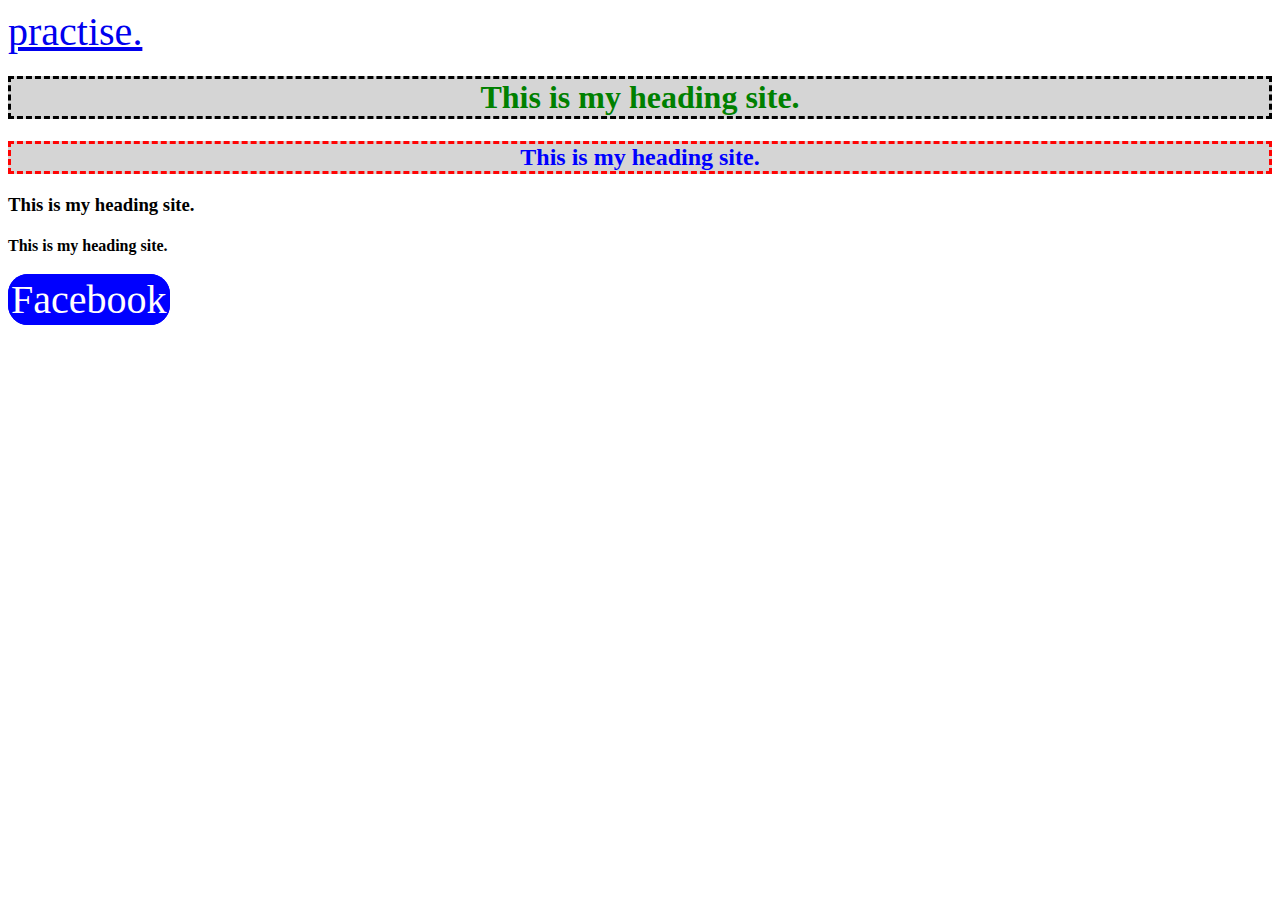
<file: index.html>
<!DOCTYPE HTML>
<html lang="en-US">
<head>
	<meta name="title" content="M/S Rani Enterprise">
    <meta name="description" content="the best battery shop.">
    <meta name="keywords" content="shifpower , power plus,gaston">
	<meta charset="UTF-8">
	<title>Home Work.</title>
	<link rel="stylesheet" type="text/css" href="css/style.css">
	<a href="practise.html" target="_blank">practise.</a>

	<style type="text/css">
		h2{
			color: blue;
			border: dashed;
			background: #d5d5d5; 
			text-align: center;
			border-color: #ff0404;
		}
	</style>
</head>
<body>

	<!-- heading part-->

	<h1 style="color:green; border: dashed; border-color: black;background: #d5d5d5; text-align: center;">This is my heading site.</h1>

    <h2>This is my heading site.</h2>

    <h3 class="head3" id="head3">This is my heading site.</h3>

    <h4>This is my heading site.</h4>

     <!--
     	<ul>
        <li> style list </li>
        <li> style list </li>
        <li> style list </li>
        <li> style list </li>
        <li> style list </li>
    </ul>
    
    <ol> 
        <li> style list </li>
        <li> style list </li>
        <li> style list </li>
        <li> style list </li>
        <li> style list </li>
    </ol>
    -->
    <div class="ancor">
    <a href="https://www.facebook.com/rashed.khantopu/" target="_blank" style="border: 3px solid blue; text-decoration: none; background: blue;color: #fffdfd; border-radius: 20px;">Facebook</a>
    

    </div>


</body>
</html>
</file>
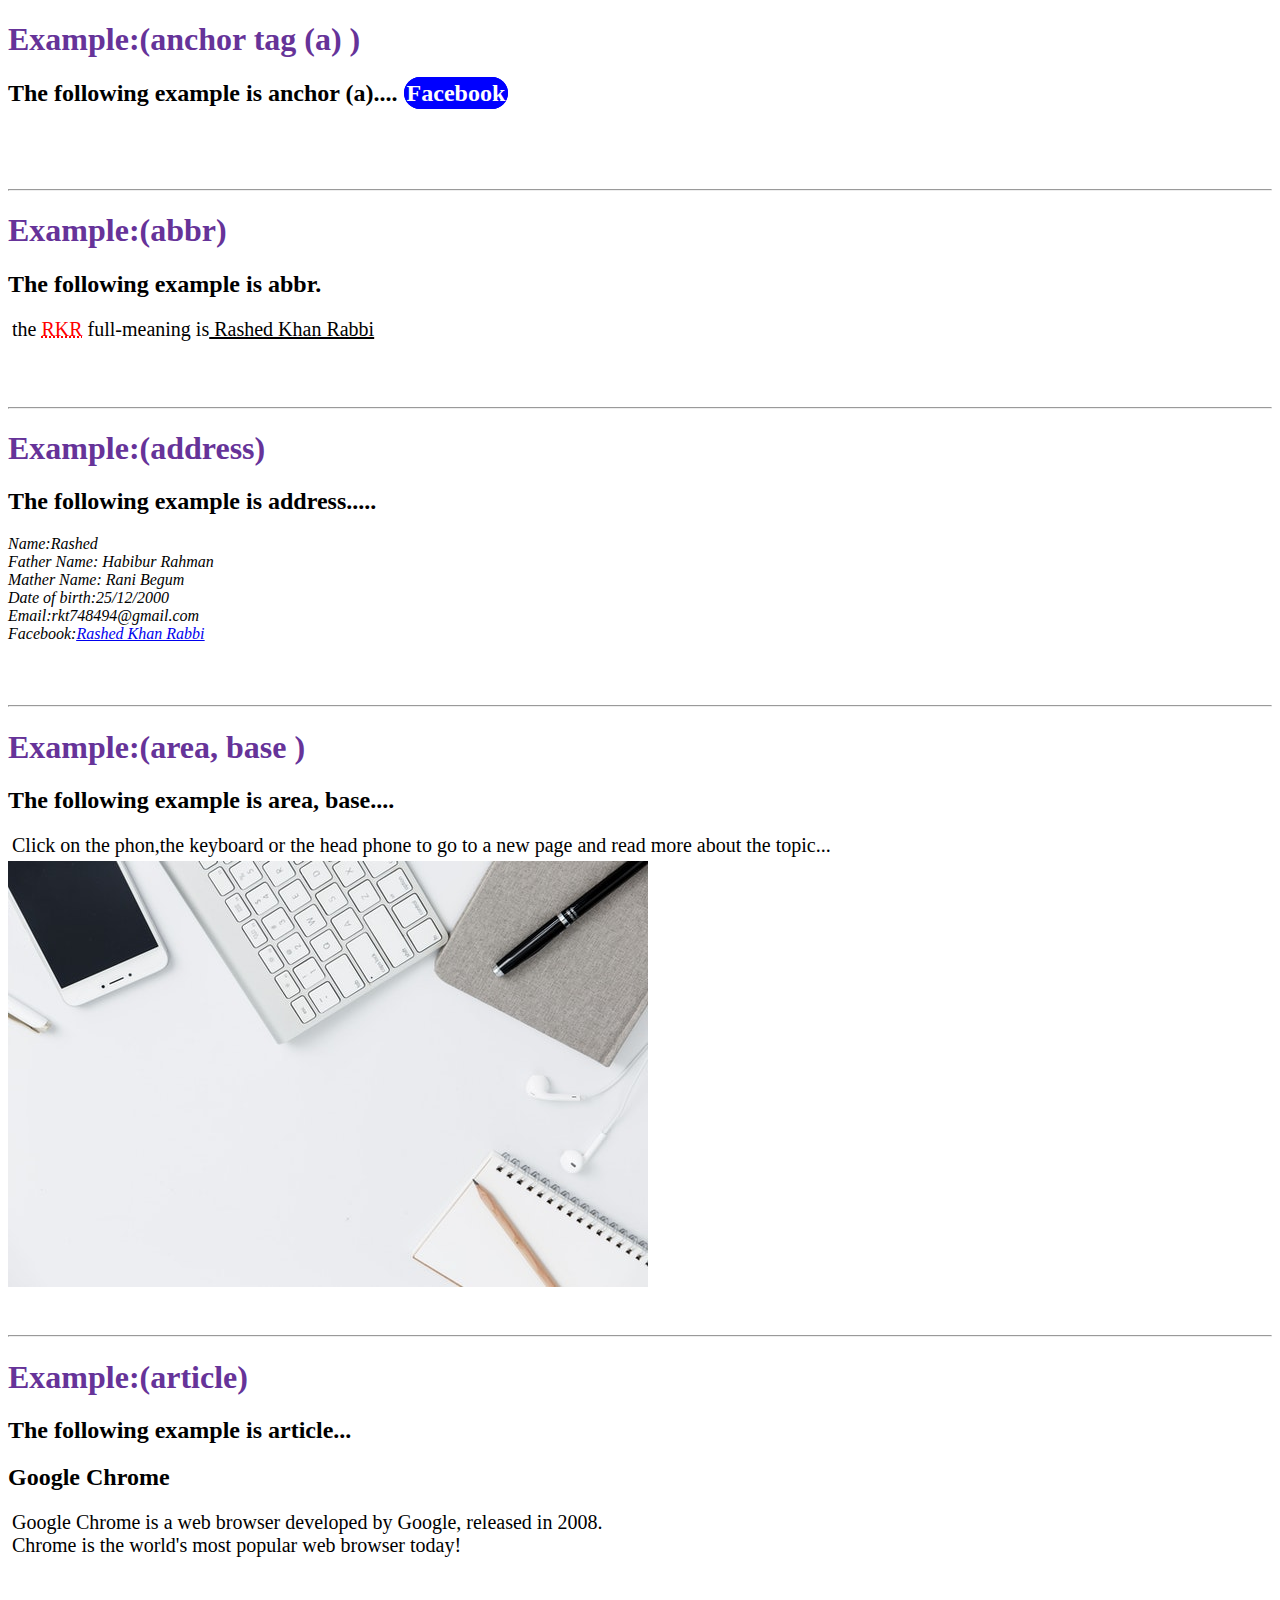
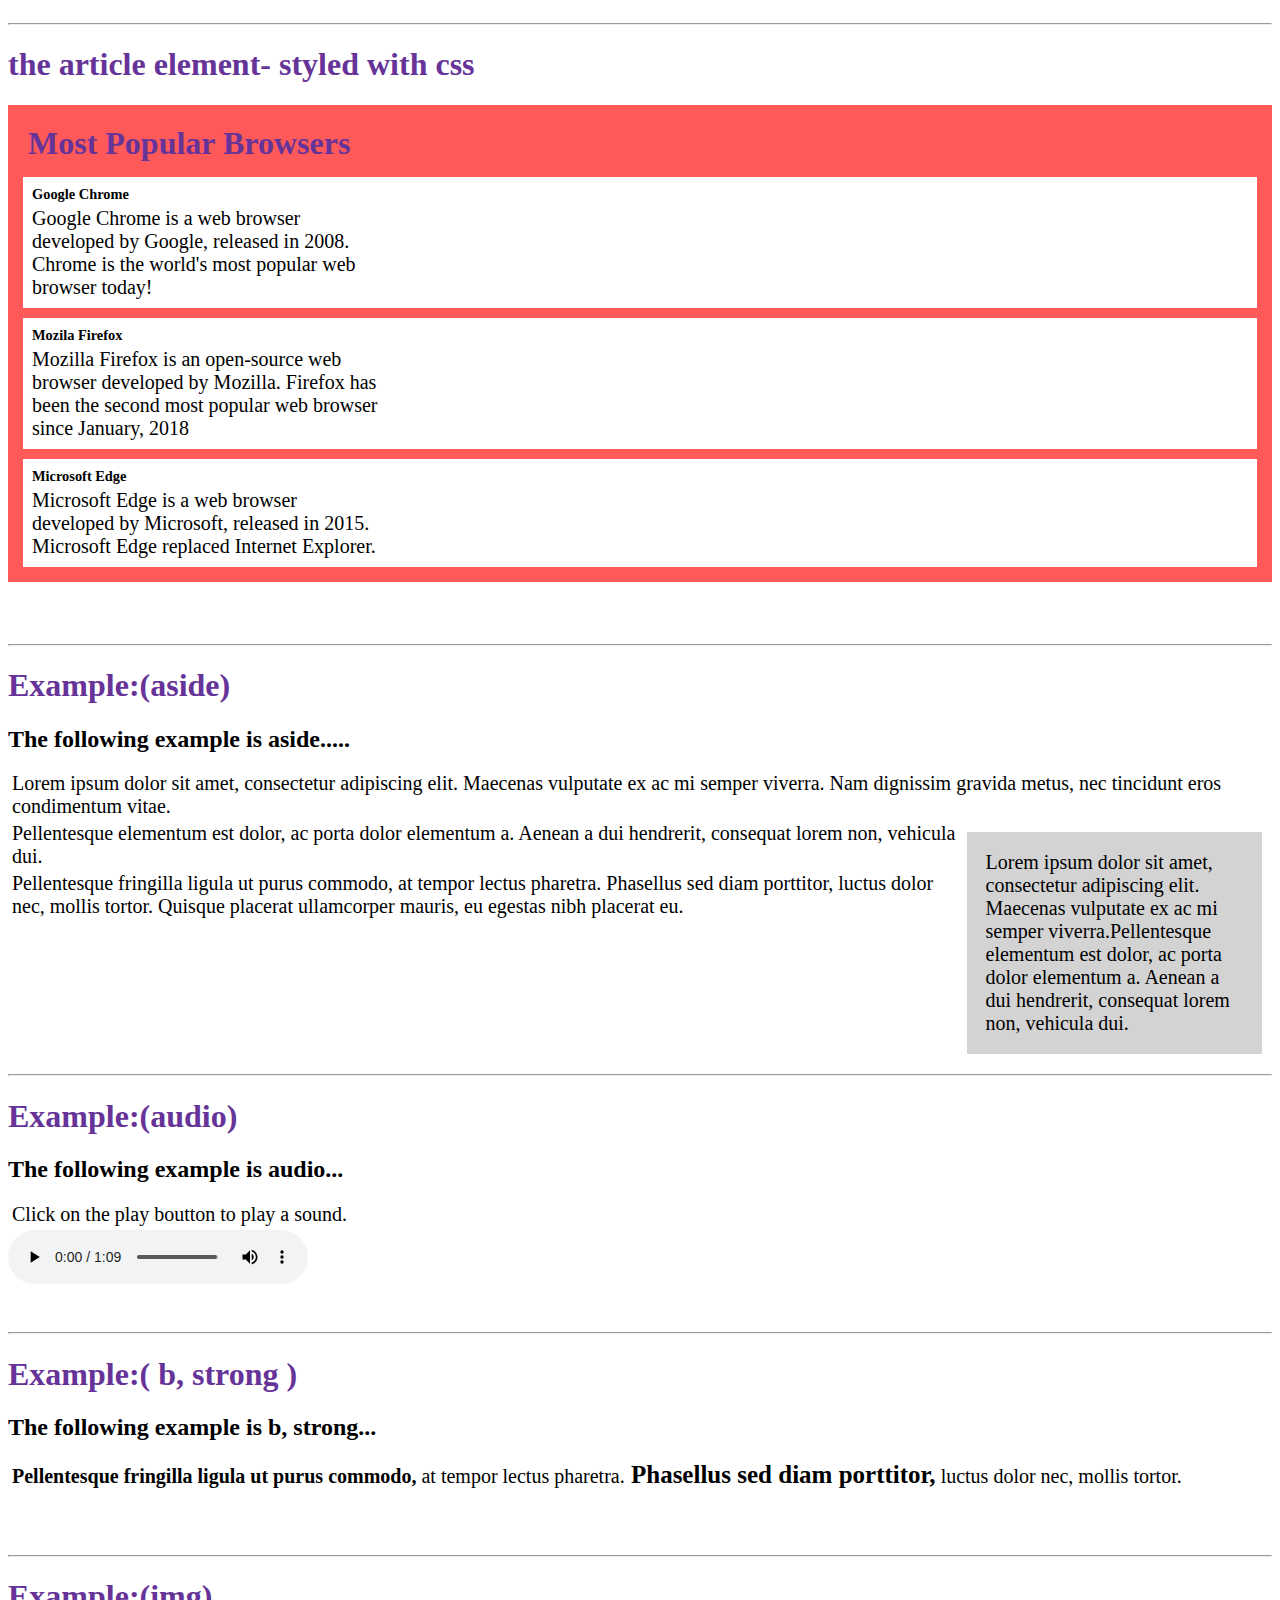
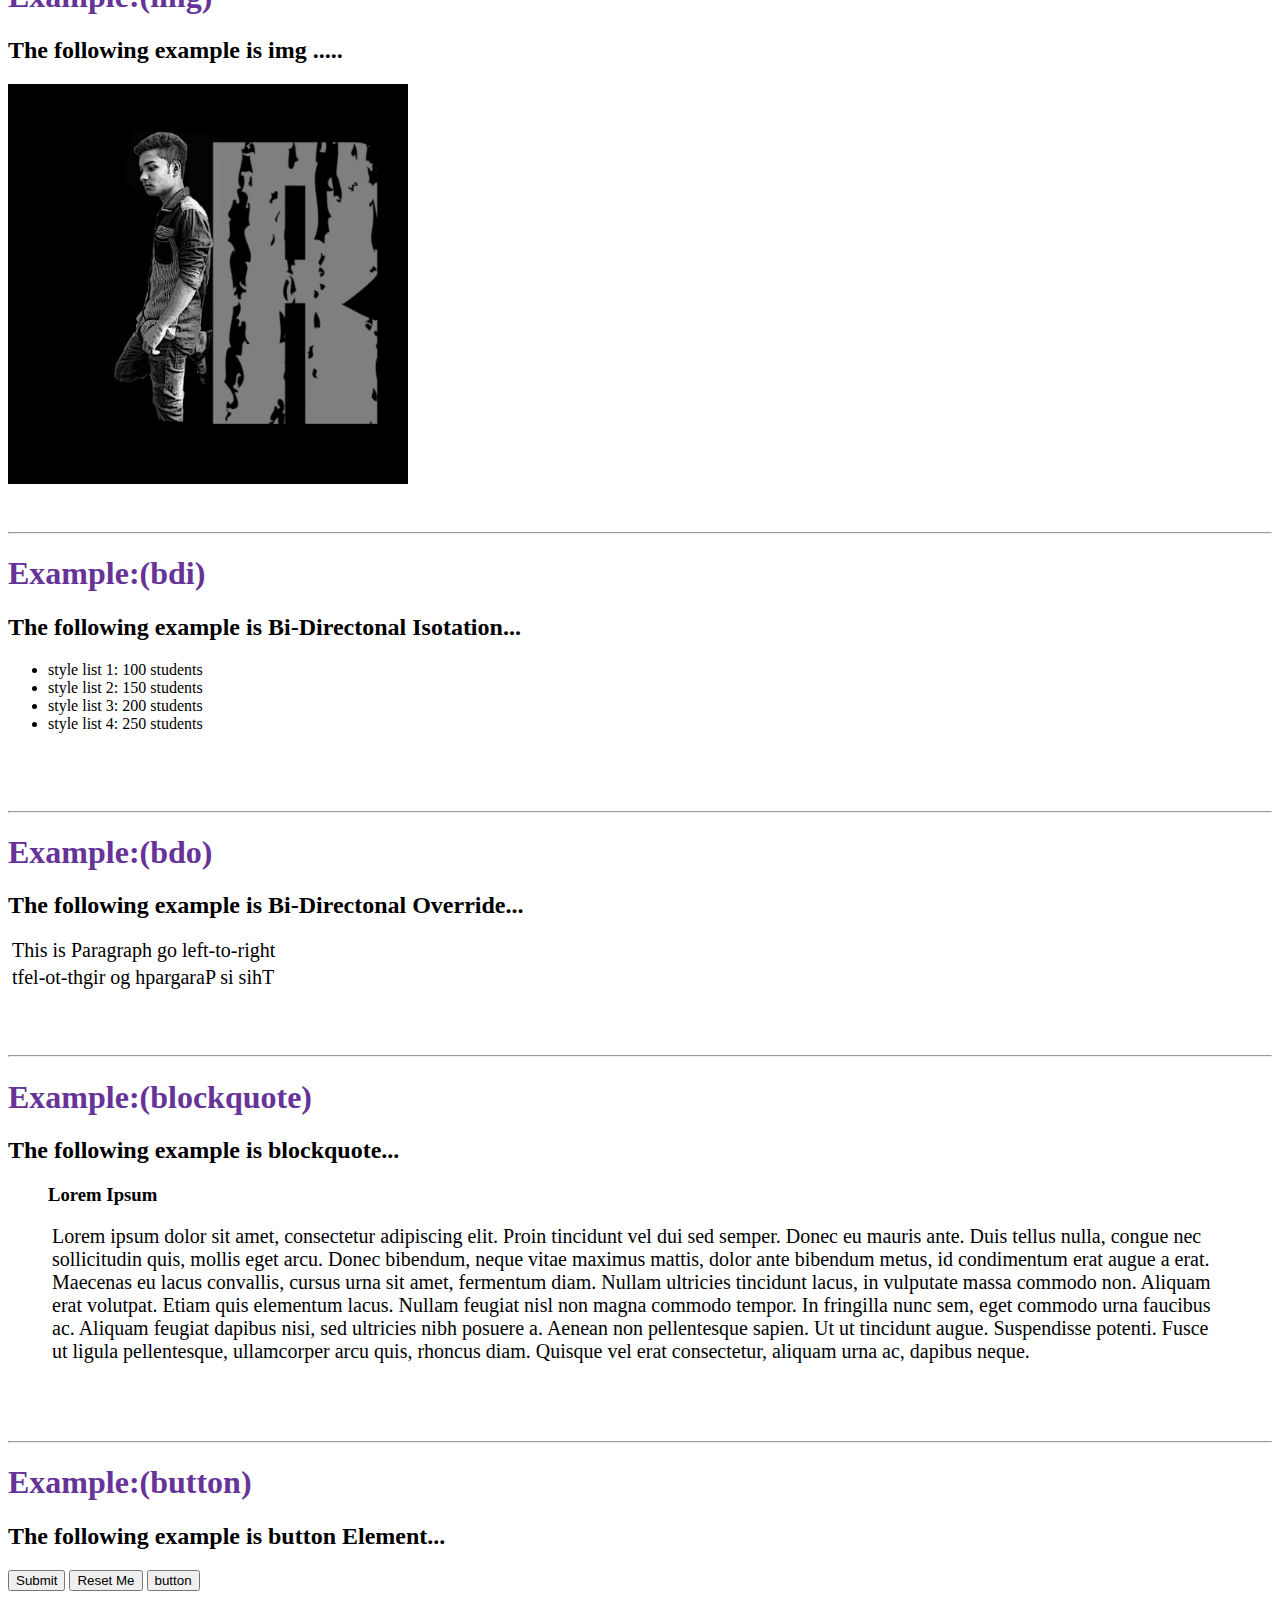
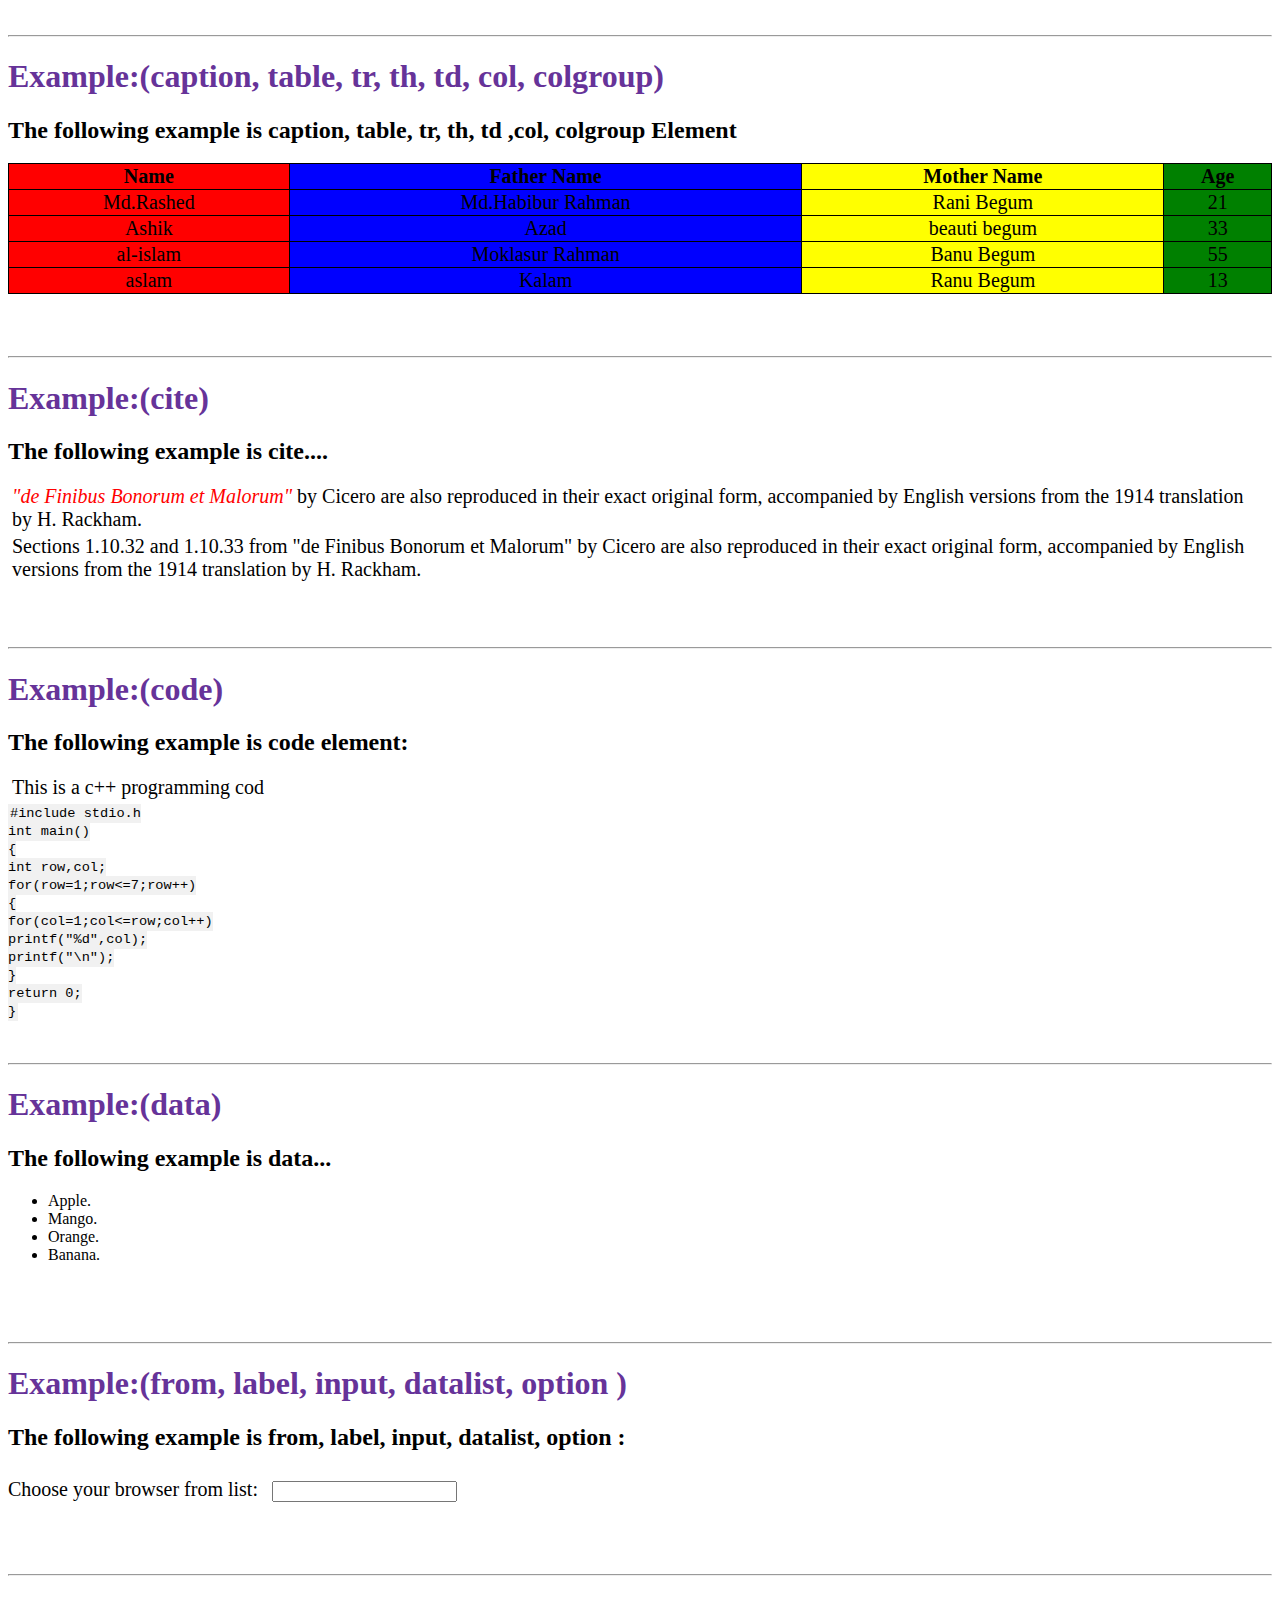
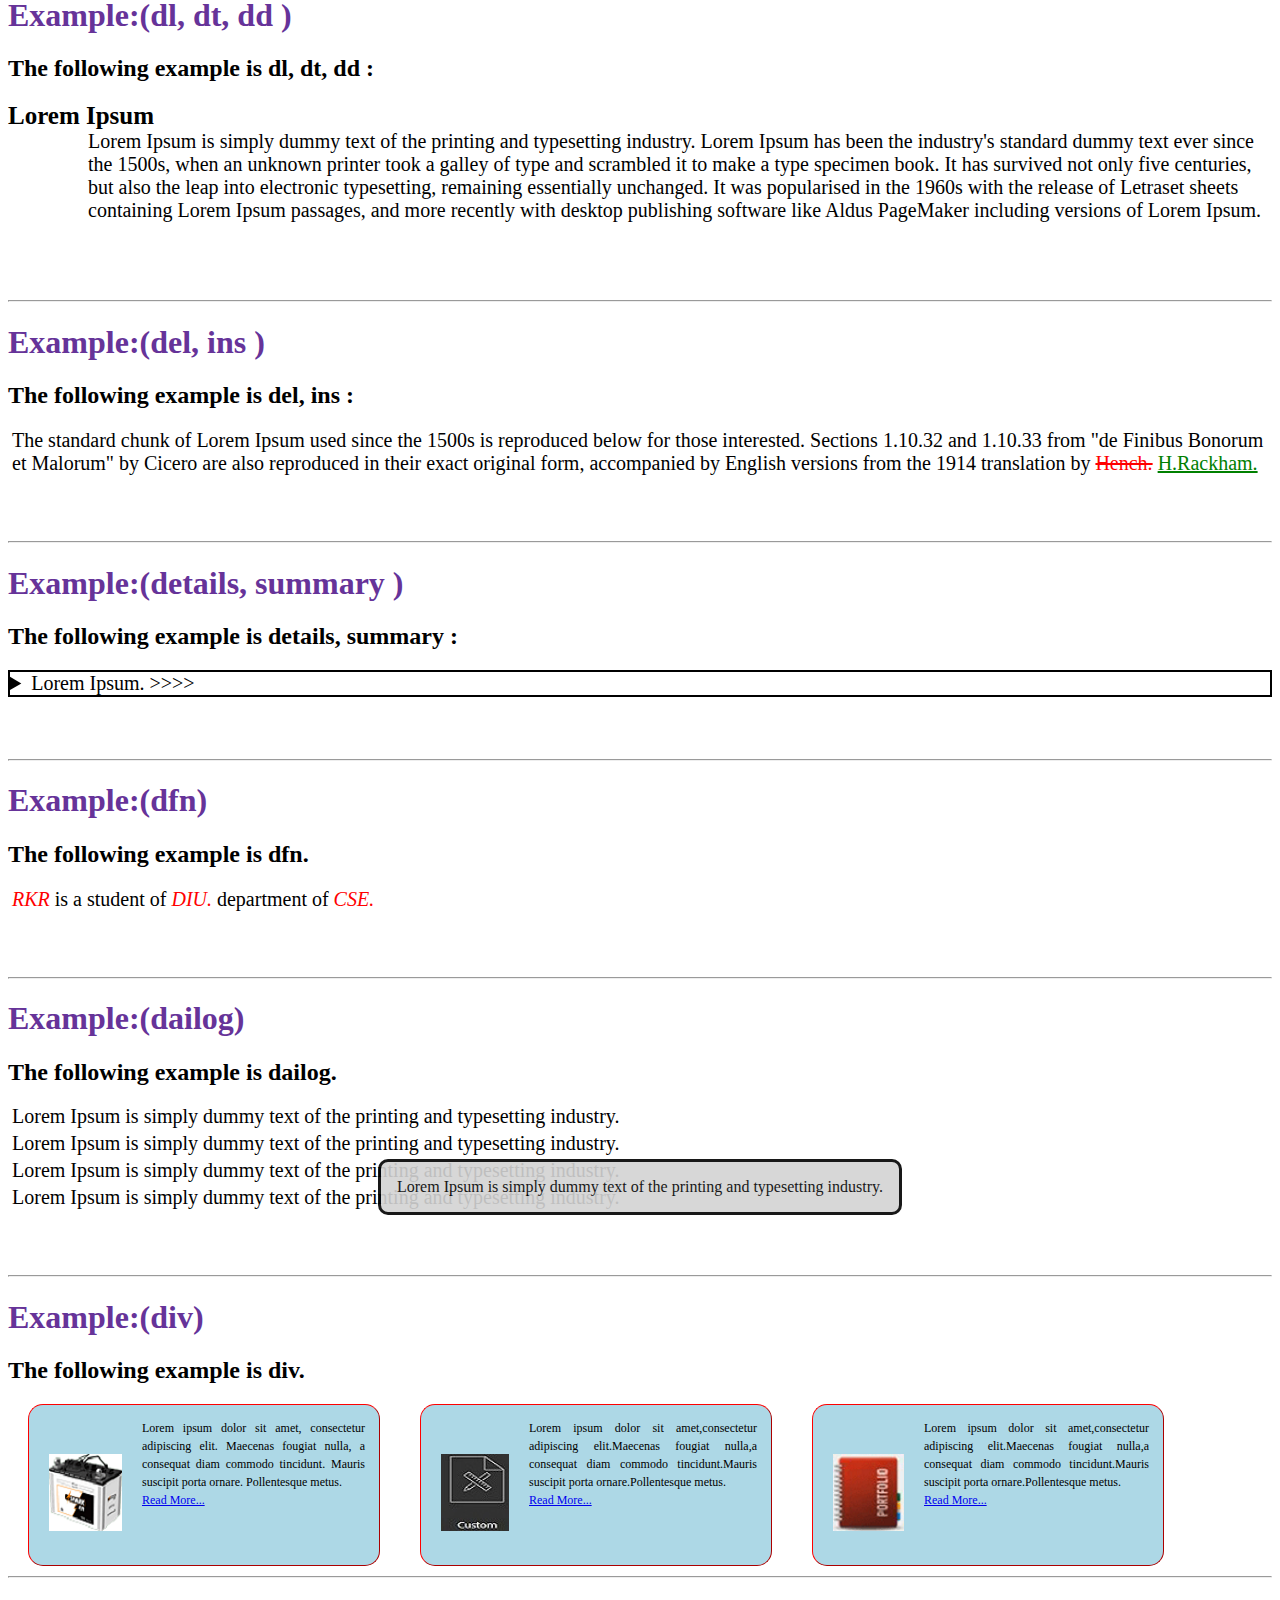
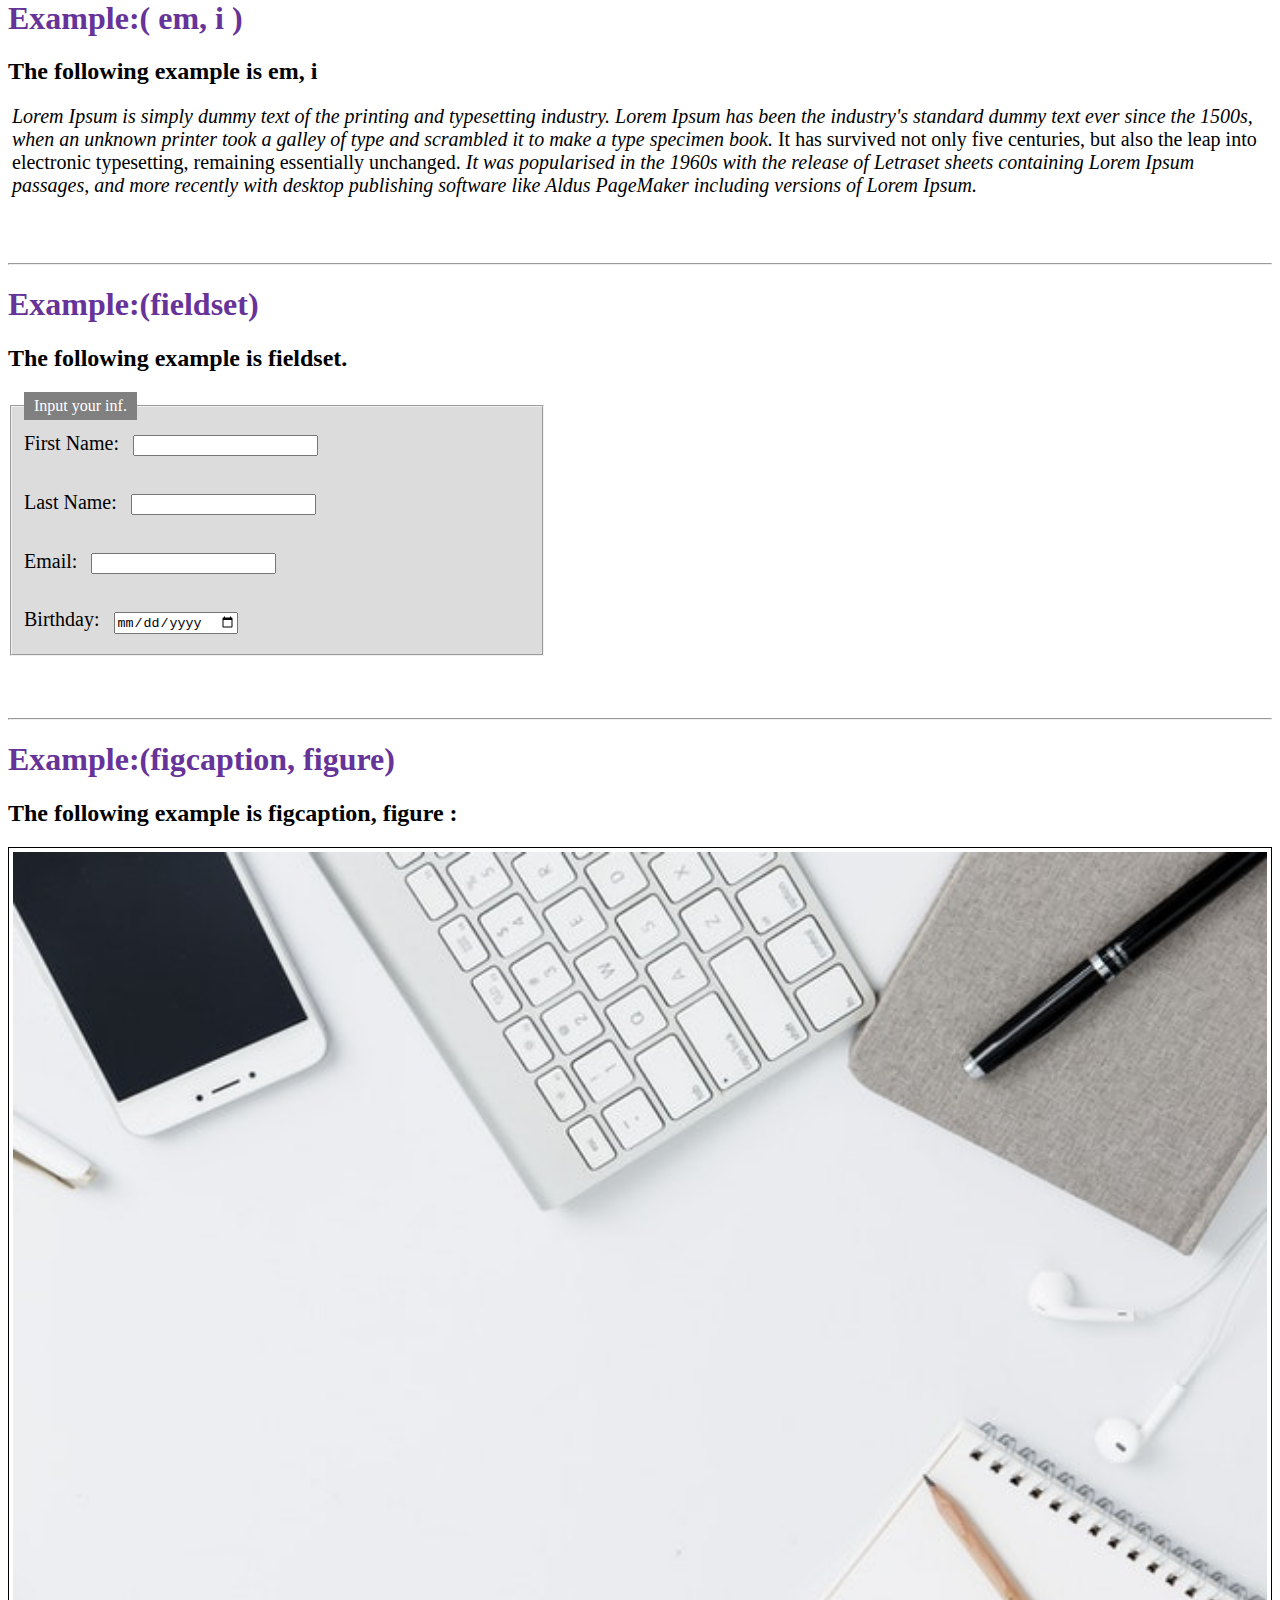
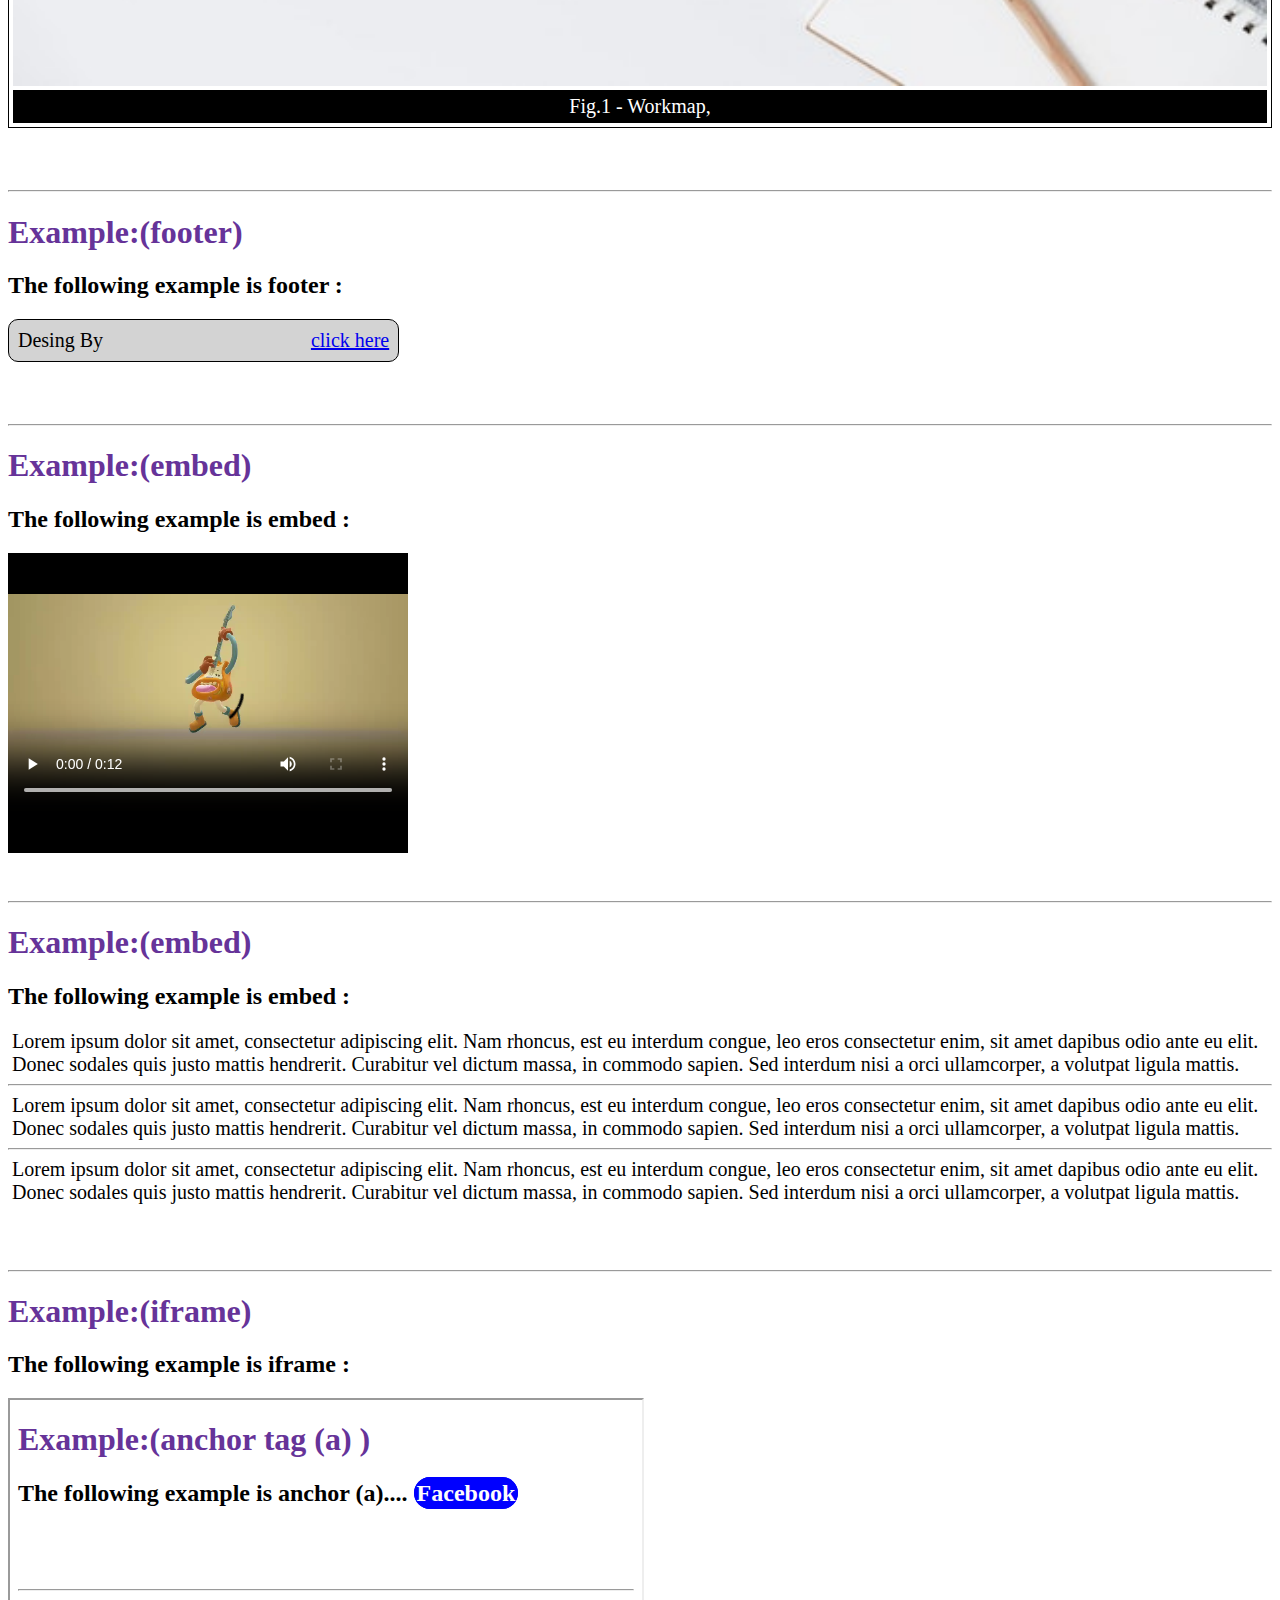
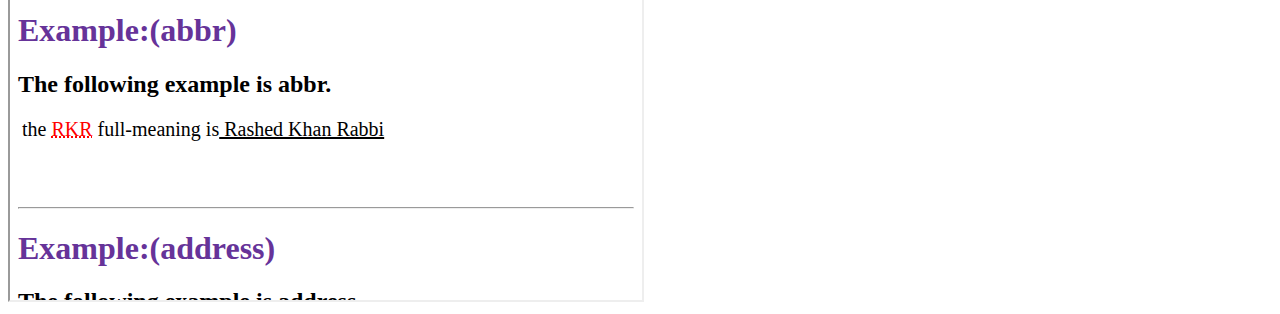
<file: practise.html>
<!DOCTYPE HTML>
<html lang="en-US">
<head>
	<meta charset="UTF-8">
	<title>HTML Tage</title>
	<link rel="stylesheet" type="text/css" href="css/practise.css">
	<base href="practise.html" target="_blank">
	<base href="images/">

</head>
<body>




	<h1>Example:(anchor tag (a) )</h1>
	<h2>The following example is anchor (a)....
	<a href="https://www.facebook.com/rashed.khantopu/" target="_blank" style="border: 3px solid blue; text-decoration: none; background: blue;color: #fffdfd; border-radius: 20px;">Facebook</a></h2><br><br><br><hr>
	




	<h1>Example:(abbr)</h1>
	<h2>The following example is abbr.</h2>
	<P>the <abbr title="Rashed Khan Rabbi">RKR</abbr> full-meaning is<u> Rashed Khan Rabbi</u></P><br><br><br><hr>




	<h1>Example:(address)</h1>
	<h2>The following example is address.....</h2>
	<address>Name:Rashed<br>
             Father Name: Habibur Rahman<br>
             Mather Name: Rani Begum<br>
             Date of birth:25/12/2000<br>
             Email:rkt748494@gmail.com<br>
             Facebook:<a href="https://www.facebook.com/rashed.khantopu/"><u>Rashed Khan Rabbi</u></a>
	</address><br><br><br><hr>




	<h1>Example:(area, base )</h1>
	<h2>The following example is area, base....</h2>
	<p> Click on the phon,the keyboard or the head phone to go to a new page and read more about the topic...</p>
	<img src="images/workmap.jpg" alt="workmap" usemap="#workmap">
	<map name="workmap">
		<area shape="poly" coords="152,1,271,187,443,80,396,-1,372,0" alt="phone" href="#" target="_blank">
		<area shape="poly" coords="116,-1,166,103,62,150,0,29,0,1" alt="keyboard" href="#" target="_blank">
		<area shape="poly" coords="618,1,483,105,497,118,639,2,628,1" alt="pen" href="#" target="_blank">
		<area shape="poly" coords="488,2,446,75,424,114,597,204,639,141,637,1" alt="notebook" href="#" target="_blank">
		<area shape="poly" coords="487,290,405,395,455,425,639,424,638,383" alt="notebook" href="#" target="_blank">
	</map><br><br><br><hr>






	<h1>Example:(article)</h1>
	<h2>The following example is article...</h2>
	<article>
		<h2>Google Chrome</h2>
		<p>Google Chrome is a web browser developed by Google, released in 2008.<br> Chrome is the world's most popular web browser today!</p>
	</article><br><br><br><hr>






	<h1>the article element- styled with css</h1>
	<article class="all-browsers">
		<h1>Most Popular Browsers</h1>

		<article class="browser">
			<h2>Google Chrome</h2>
			<p>Google Chrome is a web browser<br> developed by Google, released in 2008.<br> Chrome is the world's most popular web<br> browser today!</p>
		</article>

		<article class="browser">
			<h2>Mozila Firefox</h2>
			<p>Mozilla Firefox is an open-source web<br> browser developed by Mozilla. Firefox has<br> been the second most popular web browser<br> since January, 2018</p>
		</article>

		<article class="browser">
			<h2>Microsoft Edge</h2>
			<p>Microsoft Edge is a web browser<br> developed by Microsoft, released in 2015.<br> Microsoft Edge replaced Internet Explorer.</p>
		</article>

	</article><br><br><br><hr>





	<h1>Example:(aside)</h1>
	<h2>The following example is aside.....</h2>

<p>Lorem ipsum dolor sit amet, consectetur adipiscing elit. Maecenas vulputate ex ac mi semper viverra. Nam dignissim gravida metus, nec tincidunt eros condimentum vitae.</p>

<aside>
<p>Lorem ipsum dolor sit amet, consectetur adipiscing elit. Maecenas vulputate ex ac mi semper viverra.Pellentesque elementum est dolor, ac porta dolor elementum a. Aenean a dui hendrerit, consequat lorem non, vehicula dui.</p>
</aside>

<p>Pellentesque elementum est dolor, ac porta dolor elementum a. Aenean a dui hendrerit, consequat lorem non, vehicula dui.</p>
<p>Pellentesque fringilla ligula ut purus commodo, at tempor lectus pharetra. Phasellus sed diam porttitor, luctus dolor nec, mollis tortor. Quisque placerat ullamcorper mauris, eu egestas nibh placerat eu.</p>
<br><br><br><br><br><br><br><br><hr>





<h1>Example:(audio)</h1>
<h2>The following example is audio...</h2>
<p>Click on the play boutton to play a sound.</p>
<audio controls>
	<source src="audio/Recording.mp3" type="audio/mp3">
</audio><br><br><br><hr>





<h1>Example:( b, strong )</h1>
<h2>The following example is b, strong...</h2>
<p> <strong>Pellentesque fringilla ligula ut purus commodo,</strong> at tempor lectus pharetra.<b> Phasellus sed diam porttitor,</b> luctus dolor nec, mollis tortor.</p>
<br><br><br><hr>




<h1>Example:(img)</h1>
<h2>The following example is img .....</h2>
<img src="images/rashed.jpg" alt="images" width="400px;">
<br><br><br><hr>



<h1>Example:(bdi)</h1>
<h2>The following example is Bi-Directonal Isotation...</h2>
<ul>
        <li> style <bdi>list 1</bdi>: 100 students</li>
        <li> style <bdi>list 2</bdi>: 150 students</li>
        <li> style <bdi>list 3</bdi>: 200 students</li>
        <li> style <bdi>list 4</bdi>: 250 students</li>
       
    </ul>
    <br><br><br><hr>





<h1>Example:(bdo)</h1>
<h2>The following example is Bi-Directonal Override...</h2> 
<p><bdo dir="ltr">This is Paragraph go left-to-right</bdo></p>
<p><bdo dir="rtl">This is Paragraph go right-to-left</bdo></p>
<br><br><br><hr>




<h1>Example:(blockquote)</h1>
<h2>The following example is blockquote...</h2>
<blockquote cite="https://www.lipsum.com/feed/html">
<h3>Lorem Ipsum</h3>
<p>Lorem ipsum dolor sit amet, consectetur adipiscing elit. Proin tincidunt vel dui sed semper. Donec eu mauris ante. Duis tellus nulla, congue nec sollicitudin quis, mollis eget arcu. Donec bibendum, neque vitae maximus mattis, dolor ante bibendum metus, id condimentum erat augue a erat. Maecenas eu lacus convallis, cursus urna sit amet, fermentum diam. Nullam ultricies tincidunt lacus, in vulputate massa commodo non. Aliquam erat volutpat. Etiam quis elementum lacus. Nullam feugiat nisl non magna commodo tempor. In fringilla nunc sem, eget commodo urna faucibus ac. Aliquam feugiat dapibus nisi, sed ultricies nibh posuere a. Aenean non pellentesque sapien. Ut ut tincidunt augue. Suspendisse potenti. Fusce ut ligula pellentesque, ullamcorper arcu quis, rhoncus diam. Quisque vel erat consectetur, aliquam urna ac, dapibus neque.</p></blockquote>
<br><br><br><hr>




<h1>Example:(button)</h1>
<h2>The following example is button Element... </h2>
<button type="Submit" onclick="alert('Hello world')">Submit</button>
<button type="Reset" onclick="alert('Hello world')">Reset Me</button>
<button type="button" onclick="alert('Hello world')">button</button>
<br><br><br><hr>



<h1>Example:(caption, table, tr, th, td, col, colgroup)</h1>
<h2>The following example is caption, table, tr, th, td ,col, colgroup Element </h2>
<table>
	<colgroup>
		<col span="1" style="background-color: red;">
		<col span="1" style="background-color: blue;">
		<col span="1" style="background-color: yellow;">
		<col span="1" style="background-color: green;">
	</colgroup>
	<tr>
		<th>Name</th>
		<th>Father Name</th>
		<th>Mother Name</th>
		<th>Age</th>
	</tr>
	<tr>
		<td>Md.Rashed</td>
		<td>Md.Habibur Rahman</td>
		<td>Rani Begum</td>
		<td>21</td>
	</tr>
	<tr>
		<td>Ashik</td>
		<td>Azad</td>
		<td>beauti begum</td>
		<td>33</td>
	</tr>
	<tr>
		<td>al-islam</td>
		<td>Moklasur Rahman</td>
		<td>Banu Begum</td>
		<td>55</td>
	</tr>
	<tr>
		<td>aslam</td>
		<td>Kalam</td>
		<td>Ranu Begum</td>
		<td>13</td>
	</tr>
</table>
<br><br><br><hr>




<h1>Example:(cite)</h1>
<h2>The following example is cite.... </h2>
<p><cite>"de Finibus Bonorum et Malorum"</cite> by Cicero are also reproduced in their exact original form, accompanied by English versions from the 1914 translation by H. Rackham.</p>
<p> Sections 1.10.32 and 1.10.33 from "de Finibus Bonorum et Malorum" by Cicero are also reproduced in their exact original form, accompanied by English versions from the 1914 translation by H. Rackham.</p>
<br><br><br><hr>



<h1>Example:(code)</h1>
<h2>The following example is code element: </h2>
<p>This is a c++ programming cod</p>
<code>
	#include stdio.h<br>
int main()<br>
{<br>
int row,col;<br>
for(row=1;row<=7;row++)<br>
{<br> 
for(col=1;col<=row;col++)<br>
printf("%d",col);<br>
printf("\n");<br>
}<br>
return 0;<br>
}
</code>
<br><br><br><hr>




<h1>Example:(data)</h1>
<h2>The following example is data...</h2>
<ul>
	<li><data value="100"> Apple.</data></li>
	<li><data value="102"> Mango.</data></li>
	<li><data value="103">Orange.</data></li>
	<li><data value="104"> Banana.</data></li>
</ul>
<br><br><br><hr>





<h1>Example:(from, label, input, datalist, option )</h1>
<h2>The following example is from, label, input, datalist, option  :</h2>

<form action="#" method="get">
	<label for="Browsers">Choose your browser from list:</label>
	<input list="Browsers" name="browser" id="browser">
	<datalist id="Browsers">
		<option value="Chrome">
		<option value="Firefox">
		<option value="Edge">
		<option value="Explorer">
	</datalist>
</form>
<br><br><br><hr>






<h1>Example:(dl, dt, dd )</h1>
<h2>The following example is dl, dt, dd :</h2>

<dl>
	<dt><b>Lorem Ipsum </b></dt>
	<dd>Lorem Ipsum is simply dummy text of the printing and typesetting industry. Lorem Ipsum has been the industry's standard dummy text ever since the 1500s, when an unknown printer took a galley of type and scrambled it to make a type specimen book. It has survived not only five centuries, but also the leap into electronic typesetting, remaining essentially unchanged. It was popularised in the 1960s with the release of Letraset sheets containing Lorem Ipsum passages, and more recently with desktop publishing software like Aldus PageMaker including versions of Lorem Ipsum.</dd>
</dl>
<br><br><br><hr>





<h1>Example:(del, ins )</h1>
<h2>The following example is del, ins :</h2>
<p class="del-and-ins">The standard chunk of Lorem Ipsum used since the 1500s is reproduced below for those interested. Sections 1.10.32 and 1.10.33 from "de Finibus Bonorum et Malorum" by Cicero are also reproduced in their exact original form, accompanied by English versions from the 1914 translation by <del>Hench.</del>   <ins>H.Rackham.</ins></p>
<br><br><br><hr>




<h1>Example:(details, summary )</h1>
<h2>The following example is details, summary :</h2>
<details>
<summary>Lorem Ipsum. >>>></summary>
<p>Lorem Ipsum is simply dummy text of the printing and typesetting industry. Lorem Ipsum has been the industry's standard dummy text ever since the 1500s, when an unknown printer took a galley of type and scrambled it to make a type specimen book. It has survived not only five centuries, but also the leap into electronic typesetting, remaining essentially unchanged. It was popularised in the 1960s with the release of Letraset sheets containing Lorem Ipsum passages, and more recently with desktop publishing software like Aldus PageMaker including versions of Lorem Ipsum.</p>
</details>
<br><br><br><hr>




<h1>Example:(dfn)</h1>
<h2>The following example is dfn.</h2>
	<P> <dfn title="Rashed Khan Rabbi">RKR</dfn> is a student of <dfn title="Dhaka International University">DIU.</dfn> department of <dfn title="computer science & engineering"> CSE.</dfn></P>
<br><br><br><hr>




<h1>Example:(dailog)</h1>
<h2>The following example is dailog.</h2>
<p>Lorem Ipsum is simply dummy text of the printing and typesetting industry.</p>
<p>Lorem Ipsum is simply dummy text of the printing and typesetting industry.</p>
<dialog open>Lorem Ipsum is simply dummy text of the printing and typesetting industry.</dialog>
<p>Lorem Ipsum is simply dummy text of the printing and typesetting industry.</p>
<p>Lorem Ipsum is simply dummy text of the printing and typesetting industry.</p>
<br><br><br><hr>




<h1>Example:(div)</h1>
<h2>The following example is div.</h2>
<div class="content_area container">
			<div class="servic_area">
		    <div class="servic">
                <img src="images/service-1.png" alt="servic image"/>
                <p> Lorem ipsum dolor sit amet, consectetur adipiscing elit. Maecenas fougiat nulla, a consequat
				    diam commodo tincidunt. Mauris suscipit porta ornare. Pollentesque metus. <a href="file:///D:/New%20folder%20(2)/practise.html"> </br>Read More...
				</a></p>

			</div>
		    <div class="servic">
                <img src="images/service-2.png" alt="servic image"/>
                <p> Lorem ipsum dolor sit amet,consectetur adipiscing elit.Maecenas fougiat nulla,a consequat
				    diam commodo tincidunt.Mauris suscipit porta ornare.Pollentesque metus. <a href="file:///D:/New%20folder%20(2)/practise.html"> </br>Read More...
				</a></p>
			</div>
		    <div class="servic">
                <img src="images/service-3.png" alt="servic image"/>
                <p> Lorem ipsum dolor sit amet,consectetur adipiscing elit.Maecenas fougiat nulla,a consequat
				    diam commodo tincidunt.Mauris suscipit porta ornare.Pollentesque metus. <a href="file:///D:/New%20folder%20(2)/practise.html"> </br>Read More...
				</a></p>
			</div>
		</div>
<br><br><br><hr>




<h1>Example:( em, i )</h1>
<h2>The following example is em, i </h2>
<p><em>Lorem Ipsum is simply dummy text of the printing and typesetting industry. Lorem Ipsum has been the industry's standard dummy text ever since the 1500s, when an unknown printer took a galley of type and scrambled it to make a type specimen book.</em> It has survived not only five centuries, but also the leap into electronic typesetting, remaining essentially unchanged.<i> It was popularised in the 1960s with the release of Letraset sheets containing Lorem Ipsum passages, and more recently with desktop publishing software like Aldus PageMaker including versions of Lorem Ipsum.</i></p>
<br><br><br><hr>





<h1>Example:(fieldset)</h1>
<h2>The following example is fieldset.</h2>

<form action="#">
	<fieldset>
		<legend>Input your inf.</legend>
		<label for="fname">First Name:</label>
		<input type="text" name="fname"id="fname"><br><br>

		<label for="lname">Last Name:</label>
		<input type="text" name="lname"id="lname"><br><br>

		<label for="Email">Email:</label>
		<input type="text" name="Email"id="Email"><br><br>

		<label for="birthday">Birthday:</label>
		<input type="Date" name="birthday"id="birthday">
	</fieldset>
	
</form>
<br><br><br><hr>




<h1>Example:(figcaption, figure)</h1>
<h2>The following example is figcaption, figure :</h2>

<figure>
	<img src="images/workmap.jpg"alt="workmap" style="width: 100%">
	<figcaption>Fig.1 - Workmap,</figcaption>
</figure>
<br><br><br><hr>




<h1>Example:(footer)</h1>
<h2>The following example is footer :</h2>
<footer><p>Desing By <a target="_blank" class="click" href="https://www.youtube.com/watch?v=IThrs-CO2dE">click here</a></p></footer>
<br><br><br><hr>


<h1>Example:(embed)</h1>
<h2>The following example is embed :</h2>
<embed src="video/add.mp4" type="video/mp4" width="400" height="300">
<br><br><br><hr>


<h1>Example:(embed)</h1>
<h2>The following example is embed :</h2>
<p>Lorem ipsum dolor sit amet, consectetur adipiscing elit. Nam rhoncus, est eu interdum congue, leo eros consectetur enim, sit amet dapibus odio ante eu elit. Donec sodales quis justo mattis hendrerit. Curabitur vel dictum massa, in commodo sapien. Sed interdum nisi a orci ullamcorper, a volutpat ligula mattis.</p>
<hr>	
<p>Lorem ipsum dolor sit amet, consectetur adipiscing elit. Nam rhoncus, est eu interdum congue, leo eros consectetur enim, sit amet dapibus odio ante eu elit. Donec sodales quis justo mattis hendrerit. Curabitur vel dictum massa, in commodo sapien. Sed interdum nisi a orci ullamcorper, a volutpat ligula mattis.</p>
<hr>	
<p>Lorem ipsum dolor sit amet, consectetur adipiscing elit. Nam rhoncus, est eu interdum congue, leo eros consectetur enim, sit amet dapibus odio ante eu elit. Donec sodales quis justo mattis hendrerit. Curabitur vel dictum massa, in commodo sapien. Sed interdum nisi a orci ullamcorper, a volutpat ligula mattis.</p>
<br><br><br><hr>


<h1>Example:(iframe)</h1>
<h2>The following example is iframe :</h2>

<iframe src="practise.html" width="50%" height="500" ></iframe>

</body>
</html>
</file>
<file: css/style.css>
a {
	font-size: 40px;
}
</file>
<file: css/practise.css>
h1 {
	color: rebeccapurple;
}
abbr {
	color: red;
}
.all-browsers {
  margin: 0;
  padding: 5px;
  background-color: #ff5959;
}

.all-browsers > h1, .browser {
  margin: 10px;
  padding: 5px;
}

.browser {
  background: white;
}

.browser > h2, p {
  margin: 4px;
  font-size: 90%;
}

aside {
	background-color: lightgray;
	float: right;
	width: 21%;
	margin: 10px;
	padding: 15px;
}

table {
    border: 1px solid black;
    border-collapse: collapse;
    width: 100%;
}

td,th {
	text-align: center;
	border: 1px solid;
	font-size: 20px;
}

cite {
	font-style: italic;
	color: red;
}

code {
   background-color: #f1f1f1;
   padding: 2px;
   font-size: 105%;
}

datalist {
  display: none;
}

dd {
	margin-left: 80px;
	font-size: 20px;
}

b {
	font-size: 25px;
}

.del-and-ins {
	font-size: 20px;
}

details {
	border: 2px solid black;
	font-size: 20px;
}

p{
	font-size: 20px;
}

label {
	font-size: 20px;
}

del,dfn {
	color: red;
}

ins {
	color: green;
}

dialog {
	background: lightgray;
	opacity: 0.9;
	border-radius: 10px;
}

.servic_area {
	float: left;
	padding-right: 10px;
	width: 100%;
}
.servic {
	float: left;
	display: block;
	background: lightblue;
	margin-bottom: 10px;
	border-radius: 15px;
	border: 1px outset red;
	width: 350px;
	height: 160px;
	margin-inline: 20px;
}
.servic img {
	float: left;
	margin-top: 29px;
	padding: 20px;
}
.servic p {
	font-family: verdana;
	font-size: 12px;
	padding: 15px;
	line-height: 18px;
	margin: -1px;
	text-align: justify;
}

fieldset {
	background-color: gainsboro;
	width: 40%;
}

legend {
	background-color: gray;
	color: white;
	padding: 5px 10px;
}

input {
	margin: 10px;
}

figcaption {
	text-align: center;
	font-size: 20px;
	background-color: black;
	color: white;
	padding: 5px;
}

figure {
	border: 1px solid black;
	padding: 4px;
	margin: auto;
}

footer {
	border: 1px solid;
	width: 30%;
	border-radius: 10px;
	background-color: lightgray;
	padding: 5px;
}

.click {
	float: right;
}
</file>
